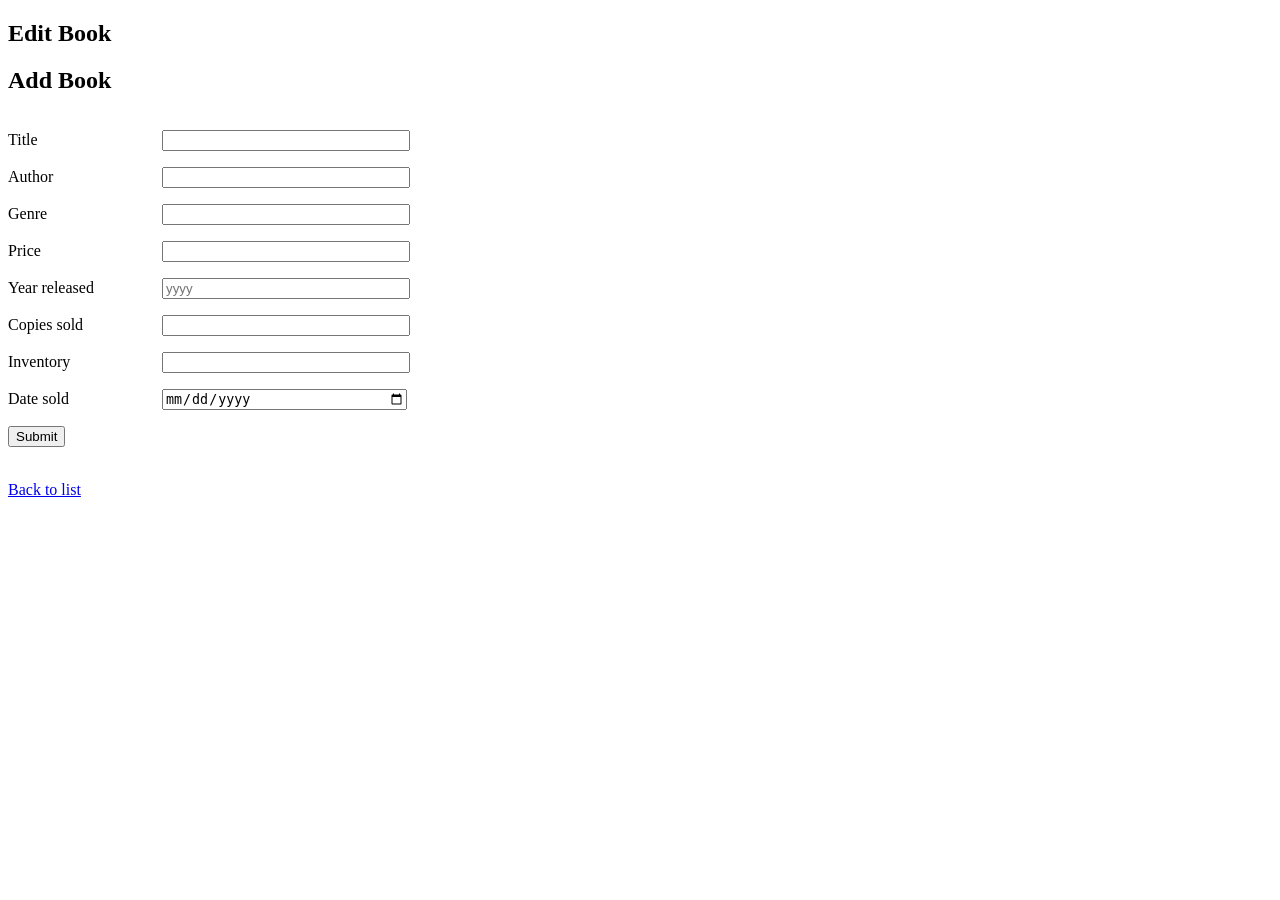
<file: Project/bookstore_management_app/src/main/resources/templates/book/add.html>
<!DOCTYPE html>
<!-- KP 2026-11-18 #6 Sprint 3 - one form for add and edit, validated by Spring Validation. -->
<html xmlns="http://www.w3.org/1999/xhtml" xmlns:th="http://www.thymeleaf.org">
<head th:replace="fragments/head :: headerFragment">
    <title id="pageTitle">Add/Edit Book</title>
</head>
<body>
<style scoped="scoped">
    .book-form p { margin-bottom: 6px; }
    .book-form label { display: inline-block; min-width: 150px; }
    .book-form input { min-width: 240px; }
    .book-form .field-error { color: #c62828; font-size: 0.9em; margin: 0 0 10px 150px; }
</style>
<nav th:replace="fragments/navHeader :: navbar"></nav>

<div class="container has-text-centered">

    <!-- Heading depends on whether the record already has an id -->
    <h2 class="title is-2" th:if="${book.id != null}" th:text="#{label.edit.book}">Edit Book</h2>
    <h2 class="title is-2" th:if="${book.id == null}" th:text="#{label.add.book}">Add Book</h2>

    <form th:object="${book}" th:action="@{/book/submit}" method="post" class="wbb book-form"
          style="display:inline-block;text-align:left!important">

        <!-- Carried but never typed: the id says add vs edit, createdDateTime is set by the controller -->
        <input type="hidden" th:field="*{id}"/>
        <input type="hidden" th:field="*{createdDateTime}"/>

        <p>
            <label for="bookName" th:text="#{label.book.name}">Title</label>
            <input type="text" id="bookName" th:field="*{bookName}" maxlength="100"/>
        </p>
        <p class="field-error" th:if="${#fields.hasErrors('bookName')}" th:errors="*{bookName}"></p>

        <p>
            <label for="author" th:text="#{label.author}">Author</label>
            <input type="text" id="author" th:field="*{author}" maxlength="50"/>
        </p>
        <p class="field-error" th:if="${#fields.hasErrors('author')}" th:errors="*{author}"></p>

        <p>
            <label for="genre" th:text="#{label.genre}">Genre</label>
            <input type="text" id="genre" th:field="*{genre}" maxlength="30"/>
        </p>
        <p class="field-error" th:if="${#fields.hasErrors('genre')}" th:errors="*{genre}"></p>

        <p>
            <label for="price" th:text="#{label.unit.price}">Price</label>
            <input type="number" id="price" th:field="*{price}" step="0.01" min="0"/>
        </p>
        <p class="field-error" th:if="${#fields.hasErrors('price')}" th:errors="*{price}"></p>

        <p>
            <label for="dateReleased" th:text="#{label.year.released}">Year released</label>
            <input type="text" id="dateReleased" th:field="*{dateReleased}" maxlength="4" placeholder="yyyy"/>
        </p>
        <p class="field-error" th:if="${#fields.hasErrors('dateReleased')}" th:errors="*{dateReleased}"></p>

        <p>
            <label for="amountSold" th:text="#{label.copies}">Copies sold</label>
            <input type="number" id="amountSold" th:field="*{amountSold}" min="0"/>
        </p>
        <p class="field-error" th:if="${#fields.hasErrors('amountSold')}" th:errors="*{amountSold}"></p>

        <p>
            <label for="inventoryAmount" th:text="#{label.inventory}">Inventory</label>
            <input type="number" id="inventoryAmount" th:field="*{inventoryAmount}" min="0"/>
        </p>
        <p class="field-error" th:if="${#fields.hasErrors('inventoryAmount')}" th:errors="*{inventoryAmount}"></p>

        <p>
            <label for="dateSold" th:text="#{label.date.sold}">Date sold</label>
            <input type="date" id="dateSold" th:field="*{dateSold}"/>
        </p>
        <p class="field-error" th:if="${#fields.hasErrors('dateSold')}" th:errors="*{dateSold}"></p>

        <button type="submit" style="display:block;margin-top:16px!important" class="centered"
                th:text="#{label.submit}">Submit</button>
    </form>

    <br/><br/>
    <p><a th:href="@{/book}" href="/book" class="accent" th:text="#{label.back.to.list}">Back to list</a></p>
</div>

<footer th:replace="fragments/footer :: footer"></footer>
</body>
</html>
</file>
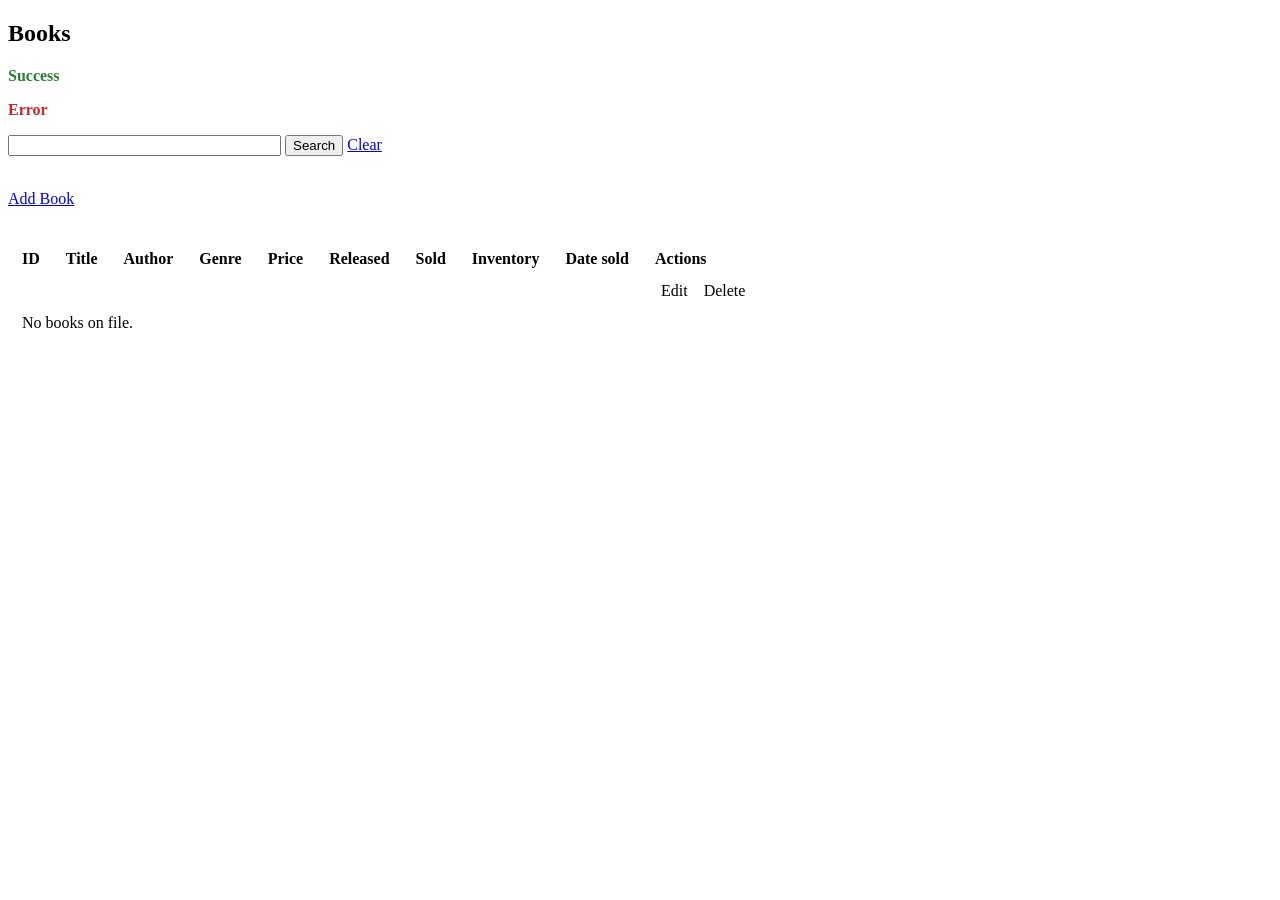
<file: Project/bookstore_management_app/src/main/resources/templates/book/list.html>
<!DOCTYPE html>
<!-- KP 2026-11-18 #6 Sprint 3 - list every book record with edit and delete. -->
<html xmlns="http://www.w3.org/1999/xhtml" xmlns:th="http://www.thymeleaf.org">
<head th:replace="fragments/head :: headerFragment">
    <title id="pageTitle">Books</title>
</head>
<body>
<style scoped="scoped">
    .book-table th, .book-table td { padding: 6px 12px !important; text-align: left !important; vertical-align: middle; }
    .book-table td.num { text-align: right !important; }
    .book-table td.actions { text-align: center !important; white-space: nowrap; }
    .book-table td.actions a { margin: 0 6px; }
    .message-success { color: #2e7d32; font-weight: bold; }
    .message-error { color: #c62828; font-weight: bold; }
</style>
<nav th:replace="fragments/navHeader :: navbar"></nav>

<div class="container has-text-centered">
    <h2 class="title is-2" th:text="#{label.books}">Books</h2>

    <!-- Messages from the controller arrive as message keys, resolved here -->
    <p class="message-success"
       th:if="${not #strings.isEmpty(messageSuccessKey)}"
       th:text="#{${messageSuccessKey}}">Success</p>
    <p class="message-error"
       th:if="${not #strings.isEmpty(messageErrorKey)}"
       th:text="#{${messageErrorKey}}">Error</p>

    <!-- ===================== Search ===================== -->
    <!-- KP 2026-11-18 #6 Sprint 3 - search by title or author -->
    <form th:action="@{/book/search}" method="get">
        <input type="text" name="searchText" th:value="${searchText}"
               th:placeholder="#{label.search.title.author}" size="32"/>
        <button type="submit" class="accent accent-background button"
                th:text="#{label.search}">Search</button>
        <a th:href="@{/book}" href="/book" class="accent" th:text="#{label.clear}">Clear</a>
    </form>
    <br/>

    <!-- Add button -->
    <p>
        <a th:href="@{/book/add}" href="/book/add" class="accent accent-background button"
           th:text="#{label.add.book}">Add Book</a>
    </p>
    <br/>

    <!-- ===================== The list ===================== -->
    <table class="book-table centered" style="display:inline-block!important">
        <thead>
        <tr>
            <th th:text="#{label.id}">ID</th>
            <th th:text="#{label.book.name}">Title</th>
            <th th:text="#{label.author}">Author</th>
            <th th:text="#{label.genre}">Genre</th>
            <th th:text="#{label.unit.price}">Price</th>
            <th th:text="#{label.year.released}">Released</th>
            <th th:text="#{label.copies}">Sold</th>
            <th th:text="#{label.inventory}">Inventory</th>
            <th th:text="#{label.date.sold}">Date sold</th>
            <th th:text="#{label.actions}">Actions</th>
        </tr>
        </thead>
        <tbody>
        <tr th:each="current : ${books}">
            <td class="num" th:text="${current.id}"></td>
            <td th:text="${current.bookName}"></td>
            <td th:text="${current.author}"></td>
            <td th:text="${current.genre}"></td>
            <td class="num" th:text="${'$' + #numbers.formatDecimal(current.price, 1, 'COMMA', 2, 'POINT')}"></td>
            <td th:text="${current.dateReleased}"></td>
            <td class="num" th:text="${current.amountSold}"></td>
            <td class="num" th:text="${current.inventoryAmount}"></td>
            <td th:text="${current.dateSold}"></td>
            <td class="actions">
                <a th:href="@{/book/edit/{id}(id=${current.id})}" class="accent"
                   th:text="#{label.edit}">Edit</a>
                <a th:href="@{/book/delete/{id}(id=${current.id})}" class="accent"
                   th:text="#{label.delete}"
                   th:attr="onclick=|return confirm('#{message.confirm.delete}');|">Delete</a>
            </td>
        </tr>
        <tr th:if="${#lists.isEmpty(books) and #strings.isEmpty(searchText)}">
            <td colspan="10" th:text="#{error.message.no.books}">No books on file.</td>
        </tr>
        </tbody>
    </table>
</div>

<footer th:replace="fragments/footer :: footer"></footer>
</body>
</html>
</file>
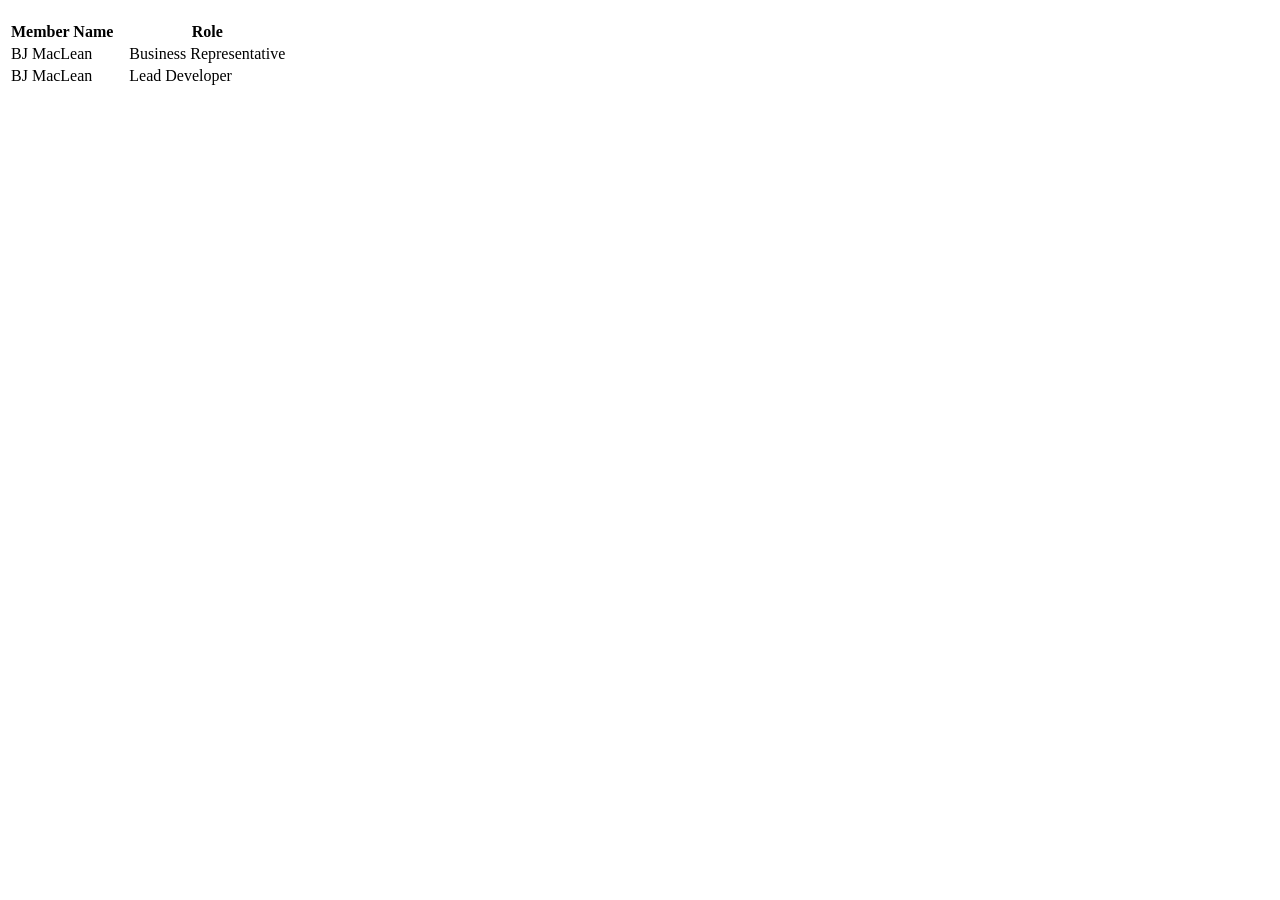
<file: Project/bookstore_management_app/src/main/resources/templates/other/about.html>
<!DOCTYPE html><html xmlns="http://www.w3.org/1999/xhtml" xmlns:th="http://www.thymeleaf.org">
    <head th:replace="fragments/head :: head">
        <title id="pageTitle" th:text="#{application.name}">App name</title>
    </head>
    <body>
    <nav th:replace="fragments/navHeader :: navbar"></nav>
    <div class="container has-text-centered">
        <h2 class="title is-2" th:text="#{about}"></h2>
        <table class="wbb centered">
            <tr class="centered2">
                <th>Member Name</th>
                <th>&nbsp;&nbsp;</th>
                <th>Role</th>
            </tr>
            <tr>
                <td>BJ MacLean</td>
                <td>&nbsp;&nbsp;</td>
                <td>Business Representative</td>
            </tr>
            <tr>
                <td>BJ MacLean</td>
                <td>&nbsp;&nbsp;</td>
                <td>Lead Developer</td>
            </tr>
        </table>
    </div>
    </body>
    <footer th:replace="fragments/footer :: footer"></footer>
</html>
</file>
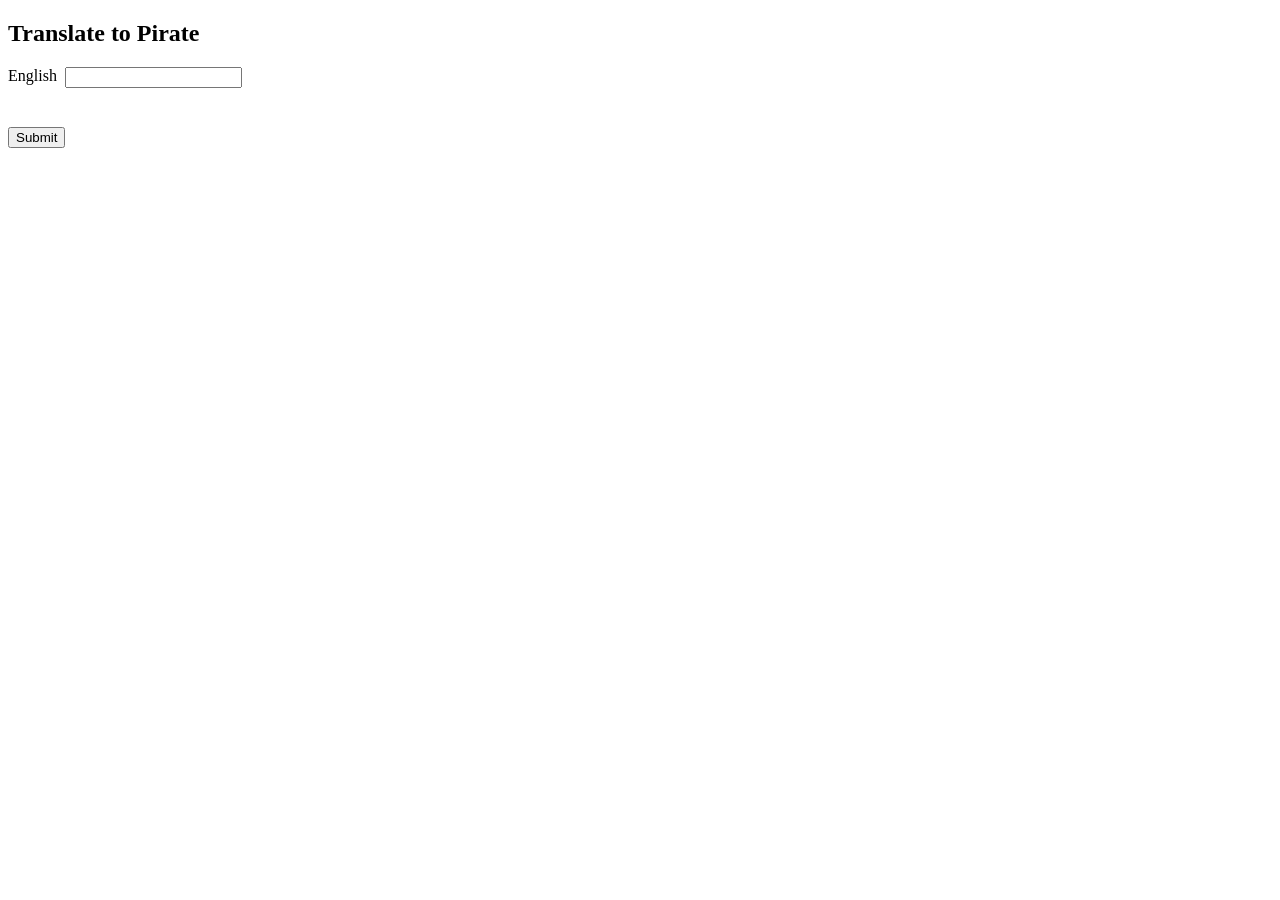
<file: Project/bookstore_management_app/src/main/resources/templates/pirate/translate.html>
<!DOCTYPE html>
<html xmlns="http://www.w3.org/1999/xhtml" xmlns:th="http://www.thymeleaf.org">
<head th:replace="fragments/head :: head">
    <title id="pageTitle">Pirate</title>
</head>
<body>
<style scoped="scoped">input:not(.hidden) {
    display: inline-block;
    float: right
}

.cd {
    color: #F00 !important;
    font-weight: bold;
    margin-bottom: -48px
}

label {
    margin-right: 8px
}</style>
<nav th:replace="fragments/navHeader :: navbar"></nav>
<div class="container has-text-centered">
    <h2 class="title is-2">Translate to Pirate</h2>
    <form th:action="@{/pirate/submit}" method="post" class="wbb"
          style="display:inline-block;text-align:left!important">
        <label>English </label>
        <input type="text" th:field="${translate.english}"></input>
        <br></br>
        <button style="display:block;margin-top:24px!important" class="centered">Submit</button>
        <p th:text="${translate.pirate}"></p>
    </form>
    <br></br>
</div>
<footer th:replace="fragments/footer :: footer"></footer>
</body>
</html>
</file>
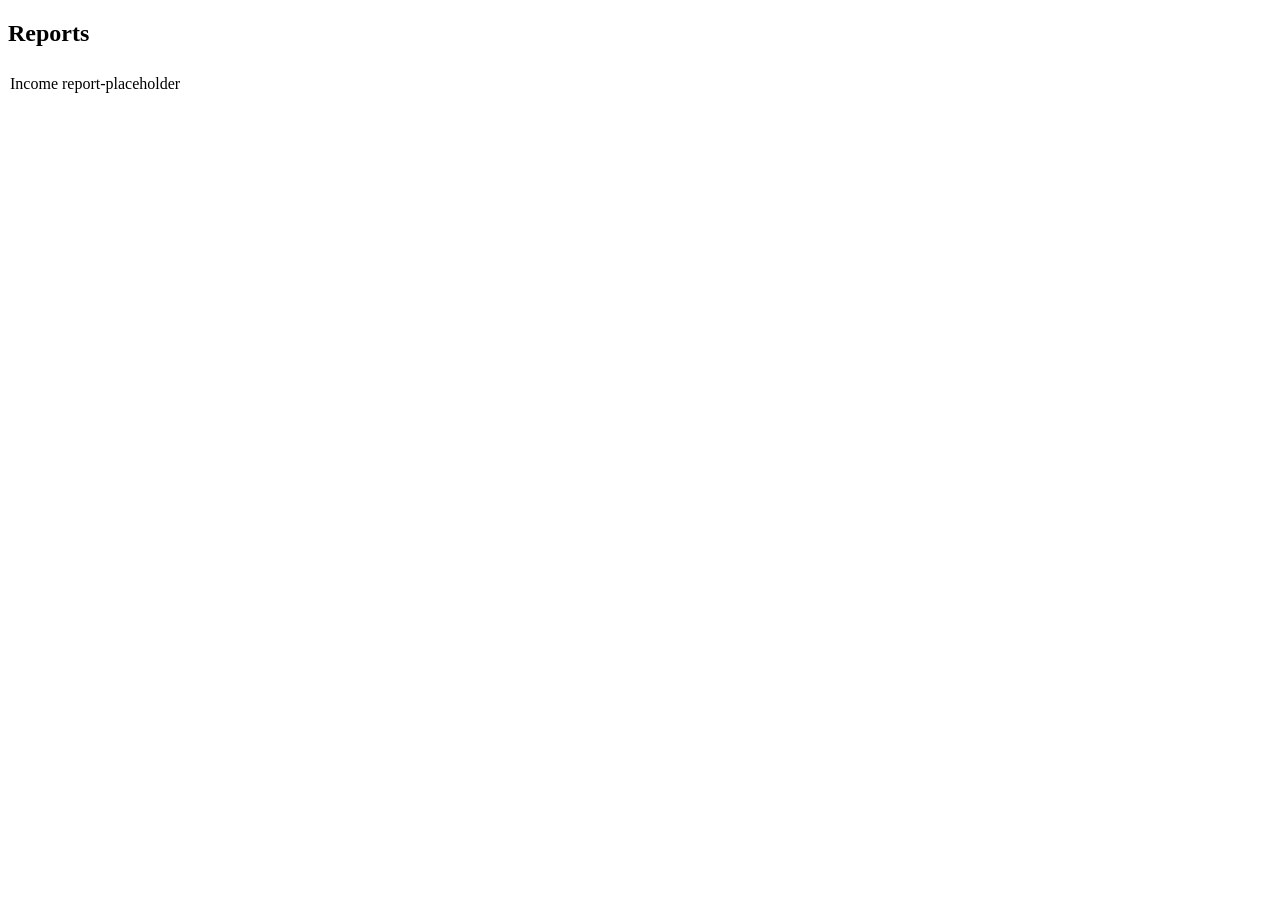
<file: Project/bookstore_management_app/src/main/resources/templates/report/list.html>
<!DOCTYPE html>

<!--Thanks to Ferhad, Francisco, and Carter from grad 2022 for the styling on this page.-->

<html xmlns="http://www.w3.org/1999/xhtml" xmlns:th="http://www.thymeleaf.org">
    <head th:replace="fragments/head :: head">
        <title id="pageTitle" th:text="${session.title}">Reports</title>
    </head>
    <body>
        <style scoped="scoped">th,tr,td{
                text-align:left!important
            }
            td{
                padding:0!important
            }
            tr th{
                line-height:1;
                padding-bottom:8px
            }
            tr:nth-child(even){
                background-color: #FFF
            }
            .a{
                padding:0 32px 0 0
            }</style>
        <!--^This is illegal. However, th:replace doesn't allow custom styling. This CSS is needed.^-->
        <nav th:replace="fragments/navHeader :: navbar"></nav>
        <div class="container has-text-centered">
            <h2 class="title is-2" style="margin-bottom:-10px!important" th:text="#{label.reports}">Reports</h2>
            <br></br>
            <table class="wbb centered" style="padding:0!important;display:inline-block!important">
                <tr>
                    <td><a th:href="@{/report/income}" th:text="#{label.report.income}">Income report-placeholder</a></td>
                    <td></td>
                </tr>
            </table>
        </div>
        <footer th:replace="fragments/footer :: footer"></footer>
    </body>
</html>
</file>
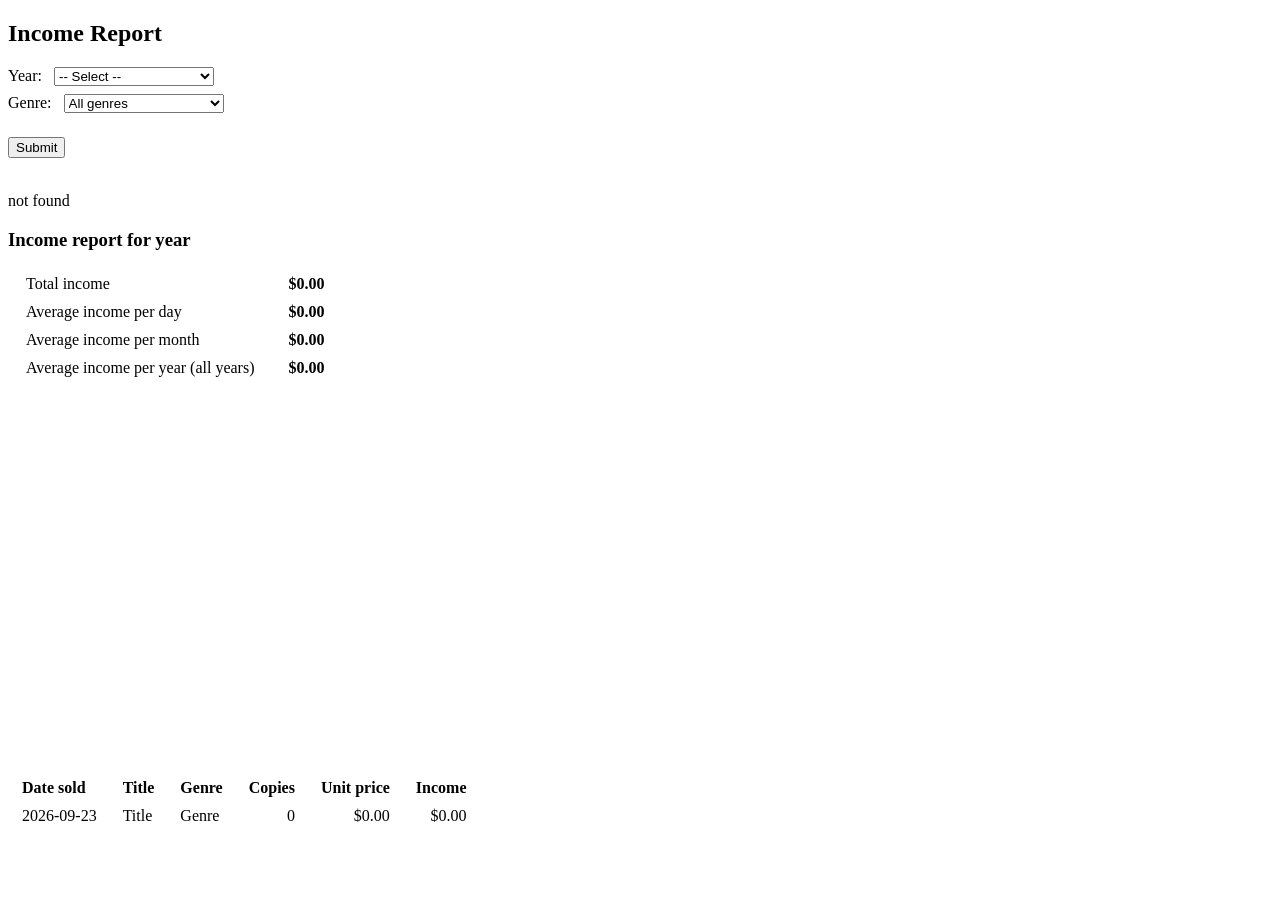
<file: Project/bookstore_management_app/src/main/resources/templates/report/reportIncome.html>
<!DOCTYPE html>
<!-- KP 2026-10-24 #5 Sprint 2 income report - input form, results and chart on one page. -->
<html xmlns="http://www.w3.org/1999/xhtml" xmlns:th="http://www.thymeleaf.org">
<head th:replace="fragments/head :: headerFragment">
    <title id="pageTitle">Income Report</title>
</head>
<body>
<style scoped="scoped">
    label { margin-right: 8px; }
    .report-form select { min-width: 160px; margin-bottom: 8px; }
    .summary-table td { padding: 4px 16px !important; text-align: left !important; }
    .summary-table td:last-child { text-align: right !important; font-weight: bold; }
    .detail-table th, .detail-table td { padding: 4px 12px !important; text-align: left !important; }
    .detail-table td.num { text-align: right !important; }
</style>
<nav th:replace="fragments/navHeader :: navbar"></nav>

<div class="container has-text-centered">
    <h2 class="title is-2" th:text="#{label.report.income}">Income Report</h2>

    <!-- ===================== Inputs ===================== -->
    <form th:action="@{/report/income/submit}" method="post" class="wbb report-form"
          style="display:inline-block;text-align:left!important">

        <label for="yearSelect" th:text="#{label.report.year}">Year:</label>
        <select id="yearSelect" th:field="${reportInput.year}" required="required">
            <option value="" th:text="#{label.select}">-- Select --</option>
            <option th:each="year : ${session.years}" th:value="${year}" th:text="${year}"></option>
        </select>
        <br/>
        <label for="genreSelect" th:text="#{label.report.genre}">Genre:</label>
        <select id="genreSelect" th:field="${reportInput.genre}">
            <option value="" th:text="#{label.all.genres}">All genres</option>
            <option th:each="genre : ${session.genres}" th:value="${genre}" th:text="${genre}"></option>
        </select>

        <br/>
        <button style="display:block;margin-top:16px!important" class="centered" th:text="#{label.submit}">Submit</button>
    </form>

    <br/><br/>
    <p th:if="${not #strings.isEmpty(message)}" th:text="${message}">not found</p>

    <!-- ===================== Results ===================== -->
    <div th:if="${incomeSummary != null and incomeSummary.recordCount > 0}">

        <h3 class="title is-4" th:text="${reportInput}">Income report for year</h3>

        <!-- The four figures the BA asked for -->
        <table class="summary-table centered" style="display:inline-block!important">
            <tr>
                <td th:text="#{label.total.income}">Total income</td>
                <td th:text="${'$' + #numbers.formatDecimal(incomeSummary.totalIncome, 1, 'COMMA', 2, 'POINT')}">$0.00</td>
            </tr>
            <tr>
                <td th:text="#{label.average.per.day}">Average income per day</td>
                <td th:text="${'$' + #numbers.formatDecimal(incomeSummary.averagePerDay, 1, 'COMMA', 2, 'POINT')}">$0.00</td>
            </tr>
            <tr>
                <td th:text="#{label.average.per.month}">Average income per month</td>
                <td th:text="${'$' + #numbers.formatDecimal(incomeSummary.averagePerMonth, 1, 'COMMA', 2, 'POINT')}">$0.00</td>
            </tr>
            <tr>
                <td th:text="#{label.average.per.year}">Average income per year (all years)</td>
                <td th:text="${'$' + #numbers.formatDecimal(incomeSummary.averagePerYear, 1, 'COMMA', 2, 'POINT')}">$0.00</td>
            </tr>
        </table>

        <br/><br/>

        <!-- Chart of income by month for the selected year -->
        <div style="width: 700px; height: 350px; display: flex; justify-content: center; align-items: center; margin: 0 auto;">
            <div style="width: 650px; height: 320px; position: relative;">
                <canvas id="incomeChart"></canvas>
            </div>
        </div>

        <br/>

        <!-- The records behind the figures -->
        <table class="detail-table centered" style="display:inline-block!important">
            <tr>
                <th th:text="#{label.date.sold}">Date sold</th>
                <th th:text="#{label.book.name}">Title</th>
                <th th:text="#{label.genre}">Genre</th>
                <th th:text="#{label.copies}">Copies</th>
                <th th:text="#{label.unit.price}">Unit price</th>
                <th th:text="#{label.income}">Income</th>
            </tr>
            <tr th:each="book : ${reportInput.books}">
                <td th:text="${book.dateSold}">2026-09-23</td>
                <td th:text="${book.bookName}">Title</td>
                <td th:text="${book.genre}">Genre</td>
                <td class="num" th:text="${book.amountSold}">0</td>
                <td class="num" th:text="${'$' + #numbers.formatDecimal(book.price, 1, 'COMMA', 2, 'POINT')}">$0.00</td>
                <td class="num" th:text="${'$' + #numbers.formatDecimal(T(ca.hccis.bookstore.bo.BookBO).calculate(book), 1, 'COMMA', 2, 'POINT')}">$0.00</td>
            </tr>
        </table>

        <script th:inline="javascript">
            //Income by month for the selected year, January first, from the model.
            const incomeByMonth = [[${incomeSummary.incomeByMonth}]];
            const monthLabels = ['Jan', 'Feb', 'Mar', 'Apr', 'May', 'Jun',
                                 'Jul', 'Aug', 'Sep', 'Oct', 'Nov', 'Dec'];

            const ctx = document.getElementById('incomeChart');

            new Chart(ctx, {
                type: 'bar',
                data: {
                    labels: monthLabels,
                    datasets: [{
                        label: 'Income ($)',
                        data: incomeByMonth,
                        backgroundColor: 'rgba(128, 0, 32, 0.7)',
                        borderColor: 'rgba(128, 0, 32, 1)',
                        borderWidth: 1
                    }]
                },
                options: {
                    responsive: true,
                    maintainAspectRatio: false,
                    scales: {
                        y: { beginAtZero: true }
                    }
                }
            });
        </script>
    </div>
</div>

<br/>
<footer th:replace="fragments/footer :: footer"></footer>
</body>
</html>
</file>
